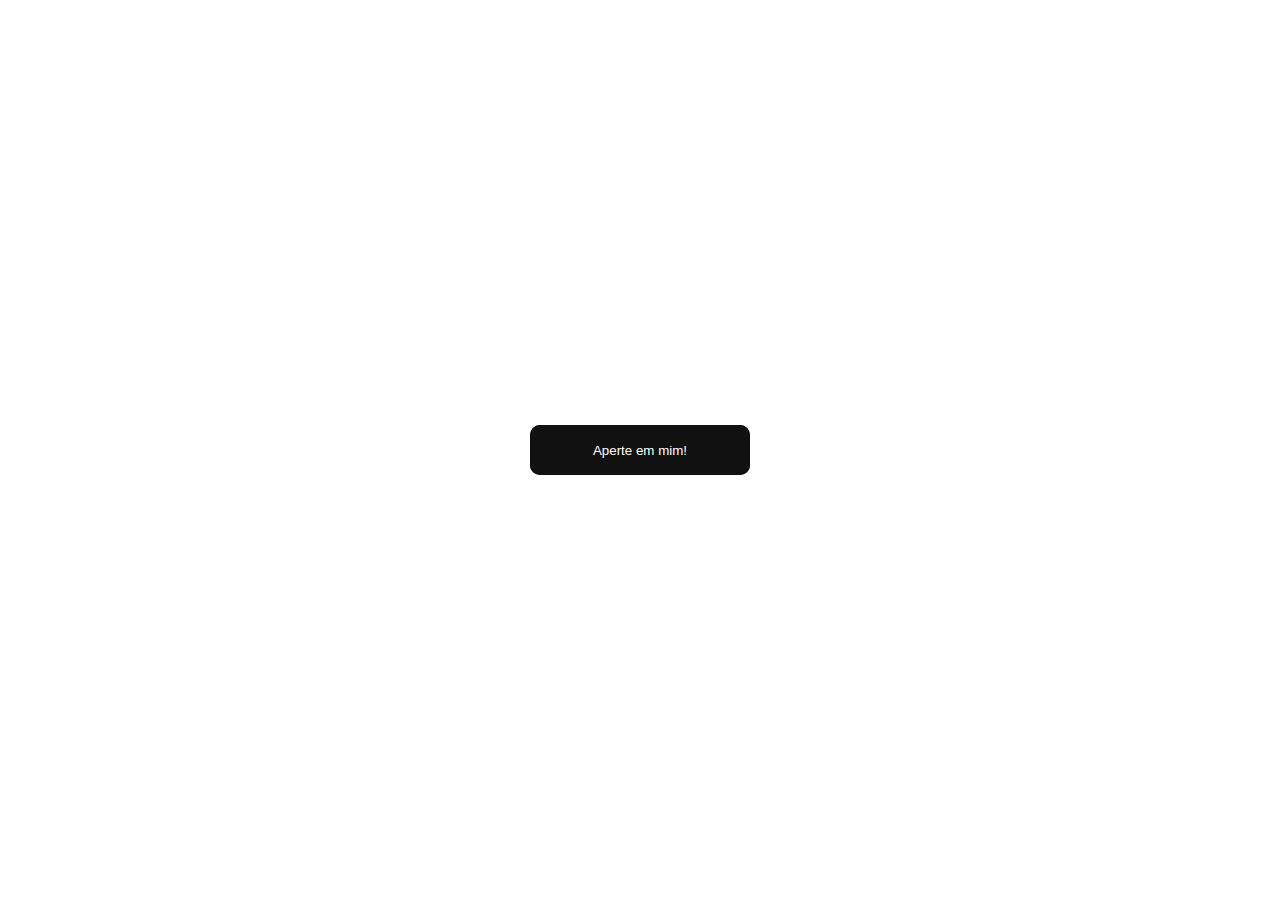
<file: Button/Button.html>
<!DOCTYPE html>
<html lang="en">
<head>
    <meta charset="UTF-8">
    <meta name="viewport" content="width=device-width, initial-scale=1.0">
    <link rel="stylesheet" href="Button_1.css">
    <title>Butão</title>
</head>
<body>
    
    <button class="glow-on-hover" type="button" >Aperte em mim!</button>
    <!-- <button class="glow-on-hover" type="submit" >Aperte em mim!</button> -->
</body>
</html>
</file>
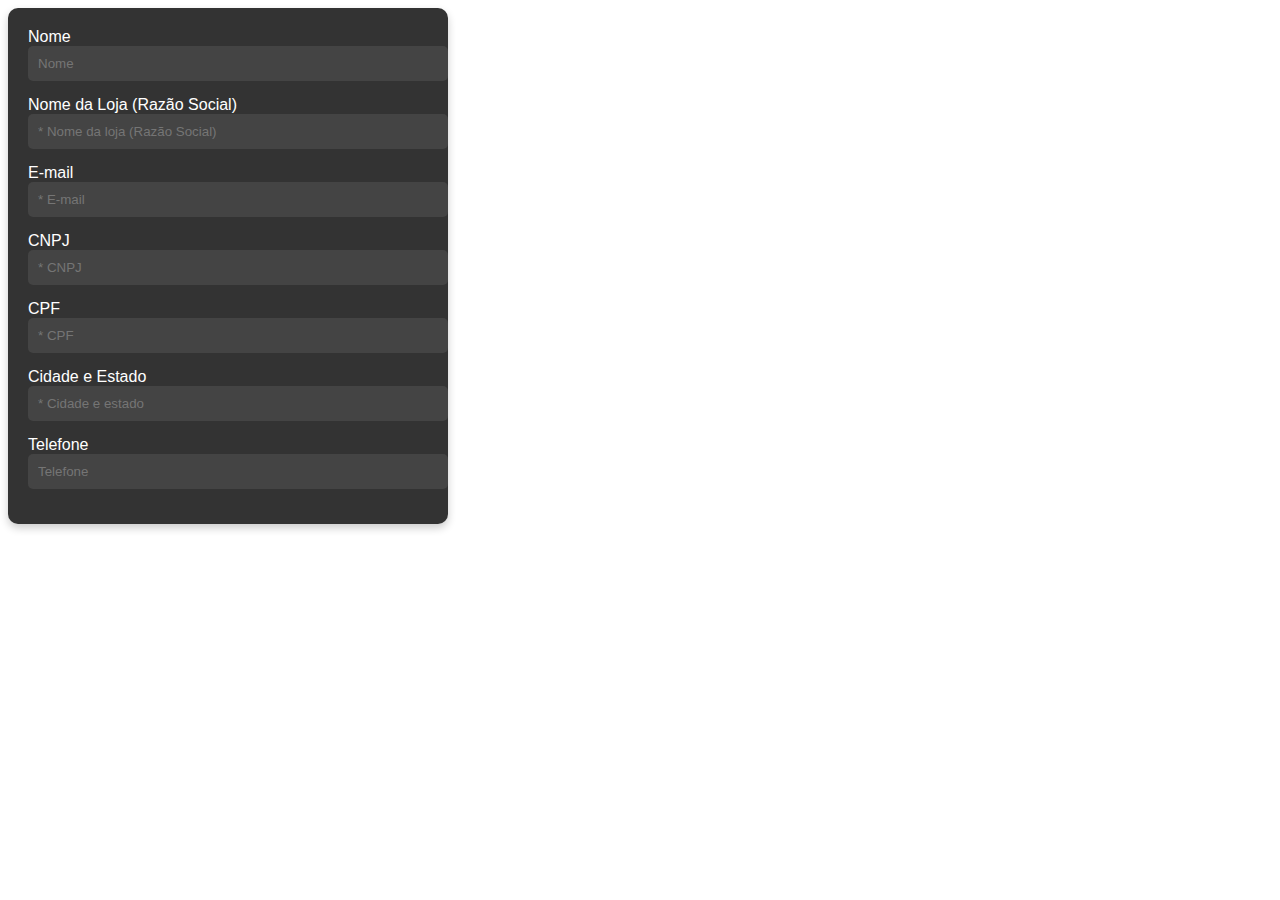
<file: Form_Script/formulario.html>
<!DOCTYPE html>
<html lang="pt-BR">
<head>
    <meta charset="UTF-8">
    <meta name="viewport" content="width=device-width, initial-scale=1.0">
    <title>Formulário com Validação</title>
    <style>
        body {
            font-family: Arial, sans-serif;
        }
        form {
            background-color: #333;
            padding: 20px;
            border-radius: 10px;
            box-shadow: 0 4px 8px rgba(0, 0, 0, 0.2);
            width: 100%;
            max-width: 400px;
        }
        form input, form button {
            width: 100%;
            margin-bottom: 15px;
            border: none;
            border-radius: 5px;
        }
        form input {
            background-color: #444;
            color: #fff;
            padding: 10px;
        }
        form input:focus {
            outline: 2px solid #a8d500;
        }
        form button {
            background-color: #a8d500;
            color: #000;
            font-weight: bold;
            cursor: pointer;
            padding: 10px;
        }
        form button:hover {
            background-color: #94bf00;
        }
        .checkbox-group {
            display: flex;
            flex-direction: column;
            gap: 10px;
        }
        .checkbox-group legend {
            font-weight: bold;
            margin-bottom: 10px;
        }
        .checkbox-group label {
            display: flex;
            align-items: center;
            gap: 10px;
            font-size: 14px;
            line-height: 1.5;
        }
        .checkbox-group input[type="checkbox"] {
            margin: 0;
            padding: 0;
            width: 16px;
            height: 16px;
        }
        .error {
            color: red;
            font-size: 14px;
            display: none;
        }
    </style>
    <script>

    // async function verificarCPF(cpf) {

    //     if (!cpf) {
    //         return false;
    //     }

    //     try {
    //         const response = await fetch ('https://script.google.com/macros/s/verifique_o_CPF' + cpf)

    //         const data = await response.json();

    //         if (data.error) {
    //             alert("Este CPF já está cadastrado!");
    //             document.getElementById("cpf").value = ""; 
    //             return false;
    //         } else {
    //             console.log("CPF válido!");
    //             alert("CPF válido!");
    //             return true;
    //         }
    //     } catch (error) {
    //         console.error("Erro ao verificar CPF:", error);
    //         return false;
    //     }
    //     }

        function isValidCPF(cpf) {
            cpf = cpf.replace(/\D/g, ""); 
            if (cpf.length !== 11 || /^(\d)\1+$/.test(cpf)) return false;

            let soma = 0, resto;
            for (let i = 1; i <= 9; i++) soma += parseInt(cpf.substring(i - 1, i)) * (11 - i);
            resto = (soma * 10) % 11;
            if (resto === 10 || resto === 11) resto = 0;
            if (resto !== parseInt(cpf.substring(9, 10))) return false;

            soma = 0;
            for (let i = 1; i <= 10; i++) soma += parseInt(cpf.substring(i - 1, i)) * (12 - i);
            resto = (soma * 10) % 11;
            if (resto === 10 || resto === 11) resto = 0;

            return resto === parseInt(cpf.substring(10, 11));
        }

        function isValidCNPJ(cnpj) {
            cnpj = cnpj.replace(/[./-]/g, ""); 
            if (cnpj.length !== 14 || /^(\d)\1+$/.test(cnpj)) return false;

            let tamanho = cnpj.length - 2;
            let numeros = cnpj.substring(0, tamanho);
            const digitos = cnpj.substring(tamanho);

            let soma = 0;
            let pos = tamanho - 7;
            for (let i = tamanho; i >= 1; i--) {
                soma += numeros.charAt(tamanho - i) * pos--;
                if (pos < 2) pos = 9;
            }

            let resultado = soma % 11 < 2 ? 0 : 11 - (soma % 11);
            if (resultado !== parseInt(digitos.charAt(0))) return false;

            tamanho += 1;
            numeros = cnpj.substring(0, tamanho);
            soma = 0;
            pos = tamanho - 7;
            for (let i = tamanho; i >= 1; i--) {
                soma += numeros.charAt(tamanho - i) * pos--;
                if (pos < 2) pos = 9;
            }

            resultado = soma % 11 < 2 ? 0 : 11 - (soma % 11);
            return resultado === parseInt(digitos.charAt(1));
        }

        function validateCheckboxes() {
            const checkboxes = document.querySelectorAll('.checkbox-group input[type="checkbox"]');
            const error = document.getElementById('checkbox-error');
            let checked = false;
            checkboxes.forEach(checkbox => {
                if (checkbox.checked) checked = true;
            });
            if (!checked) {
                error.style.display = 'block';
                return false;
            }
            error.style.display = 'none';
            return true;
        }

        async function validateForm(event) {
            event.preventDefault();
            const form = document.getElementById("form");
            const cpf = document.getElementById("cpf").value;
            const cnpj = document.getElementById("cnpj").value;

            if (!validateCheckboxes()) {
                return false;
            }

            if (!await verificarCPF(cpf)) {
                return false;
            }

            if (!isValidCPF(cpf)) {
                alert("CPF inválido!");
                return false;
            }

            if (!isValidCNPJ(cnpj)) {
                alert("CNPJ inválido!");
                return false;
            }

            // Envio dos dados ao webhook
            try {
                const formData = new FormData(form);
                await fetch(form.action, {
                    method: form.method,
                    body: formData,
                });

                // Redirecionamento para a página de obrigado
                window.location.href = "https://www.exemplo.com/obrigado";
            } catch (error) {
                alert("Ocorreu um erro ao enviar o formulário. Tente novamente.");
            }
        }
    </script>
</head>
<body>
    <form id="form" action="Coloque_Seu_Link_Aqui" method="POST" onsubmit="validateForm(event)">
        <label for="nome" style="color: white;">Nome</label>
        <input type="text" id="nome" name="nome" placeholder="Nome"/>

        <label for="razao_social" style="color: white;">Nome da Loja (Razão Social)</label>
        <input type="text" id="razao_social" name="razao_social" placeholder="* Nome da loja (Razão Social)"/>

        <label for="email" style="color: white;">E-mail</label>
        <input type="email" id="email" name="email" placeholder="* E-mail"/>

        <label for="cnpj" style="color: white;">CNPJ</label>
        <input type="text" id="cnpj" name="cnpj" placeholder="* CNPJ"/>

        <label for="cpf" style="color: white;">CPF</label>
        <input type="text" id="cpf" name="cpf" placeholder="* CPF" required />

        <label for="cidade" style="color: white;">Cidade e Estado</label>
        <input type="text" id="cidade" name="cidade" placeholder="* Cidade e estado"/>

        <label for="telefone" style="color: white;">Telefone</label>
        <input type="tel" id="telefone" name="telefone" placeholder="Telefone" />

<!--         <fieldset class="checkbox-group" style="color: white;">
            <legend style="color: white;">*Selecione pelo menos uma opção</legend>
            <label>
                <input type="checkbox" name="perfil"  style="color: white;" value="Lojista/profissionais da área" />
                Lojista/profissionais da área
            </label>
            <label>
                <input type="checkbox" name="perfil" style="color: white;" value="Representante" />
                Representante
            </label>
            <label>
                <input type="checkbox" name="perfil" style="color: white;" value="Expositor" />
                Expositor
                <br>
            </label>
            <p id="checkbox-error" class="error"></p>
        </fieldset>
        <br>
        <button type="submit">Enviar agora mesmo</button>
    </form> -->
</body>
</html>
</file>
<file: Button/Button_1.css>
html,
body {
    margin: 0;
    padding: 0;
    width: 100%;
    height: 100vh;
    display: flex;
    flex-direction: row;
    justify-content: center;
    align-items: center;
    background: #ffffff;
}

.glow-on-hover {
    width: 220px;
    height: 50px;
    border: none;
    outline: none;
    color: #fff;
    background: #111;
    cursor: pointer;
    position: relative;
    z-index: 0;
    border-radius: 10px;
}

.glow-on-hover:before {
    content: '';
    background: linear-gradient(45deg, #000000, #ff7300, #fffb00, #48ff00, #00ffd5, #002bff, #7a00ff, #6f00ff, #ff0000);
    position: absolute;
    top: -2px;
    left:-2px;
    background-size: 400%;
    z-index: -1;
    filter: blur(5px);
    width: calc(100% + 4px);
    height: calc(100% + 4px);
    animation: glowing 20s linear infinite;
    opacity: 0;
    transition: opacity .3s ease-in-out;
    border-radius: 10px;
}

.glow-on-hover:active {
    color: #ffffff
}

.glow-on-hover:active:after {
    background: transparent;
}

.glow-on-hover:hover:before {
    opacity: 1;
}

.glow-on-hover:after {
    z-index: -1;
    content: '';
    position: absolute;
    width: 100%;
    height: 100%;
    background: #111;
    left: 0;
    top: 0;
    border-radius: 10px;
}

@keyframes glowing {
    0% { background-position: 0 0; }
    50% { background-position: 400% 0; }
    100% { background-position: 0 0; }
}
</file>
